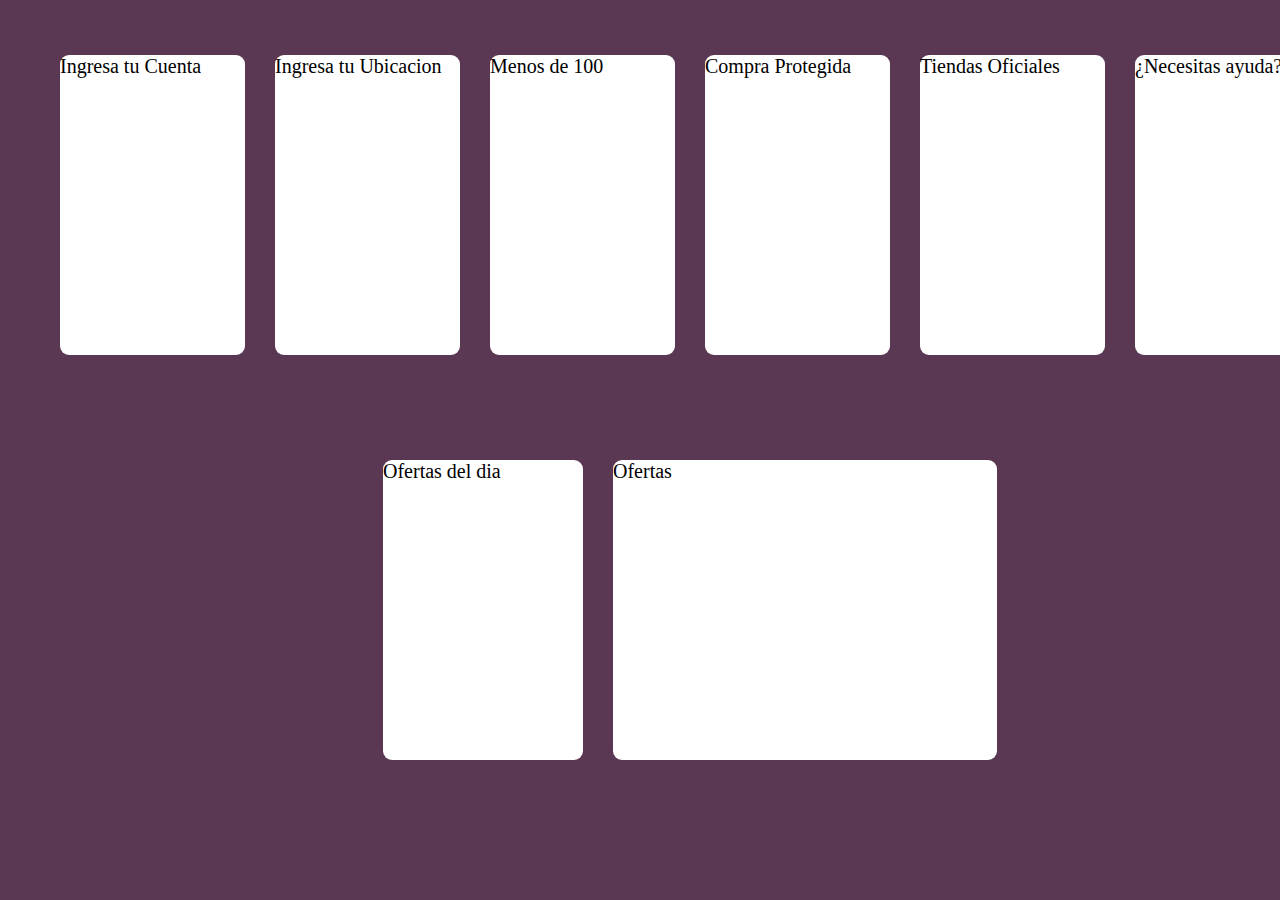
<file: tarjetas/index.html>
<!DOCTYPE html>
<html lang="es">
<head>
    <meta charset="UTF-8">
    <meta name="viewport" content="width=device-width, initial-scale=1.0">
    <title>Tarjetas</title>
    <link rel="stylesheet" href="./estilos.css">
</head>
<body>
    <main style="background: rgb(90, 55, 82);height: 100vh;">
        <section class="contenedor">
            <article><p>Ingresa tu Cuenta</p></article>
            <article><p>Ingresa tu Ubicacion</p></article>
            <article><p>Menos de 100</p></article>
            <article><p>Compra Protegida</p></article>
            <article><p>Tiendas Oficiales</p></article>
            <article><p>¿Necesitas ayuda?</p></article>
        </section>
        
        <section class="contenedor">
            <article ><p>Ofertas del dia</p></article>
            <article class="izquierda"><p>Ofertas</p></article>
        </section>

    </main>
</body>
</html>
</file>
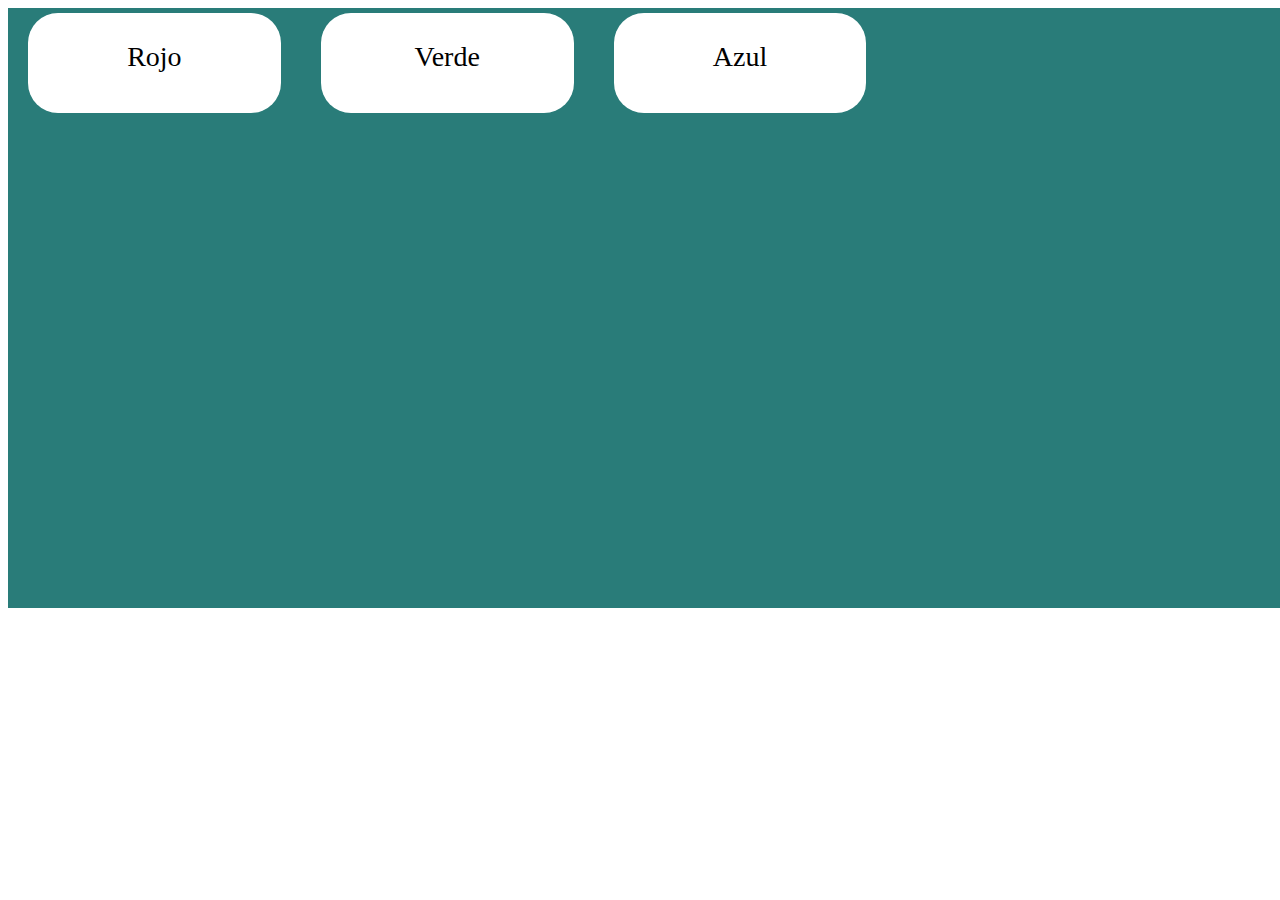
<file: practica/flex_direction/index.html>
<!DOCTYPE html>
<html lang="es">
<head>
    <meta charset="UTF-8">
    <meta name="viewport" content="width=device-width, initial-scale=1.0">
    <title>Document</title>
    <link rel="stylesheet" href="./estilos.css">
</head>
<body>
    <main class="contenedor">
        <article class="rojo"><p class="blanco">Rojo</p></article>
        <article class="verde"><p class="blanco">Verde</p></article>
        <article class="azul"><p class="blanco">Azul</p></article>
    </main>
</body>
</html>
</file>
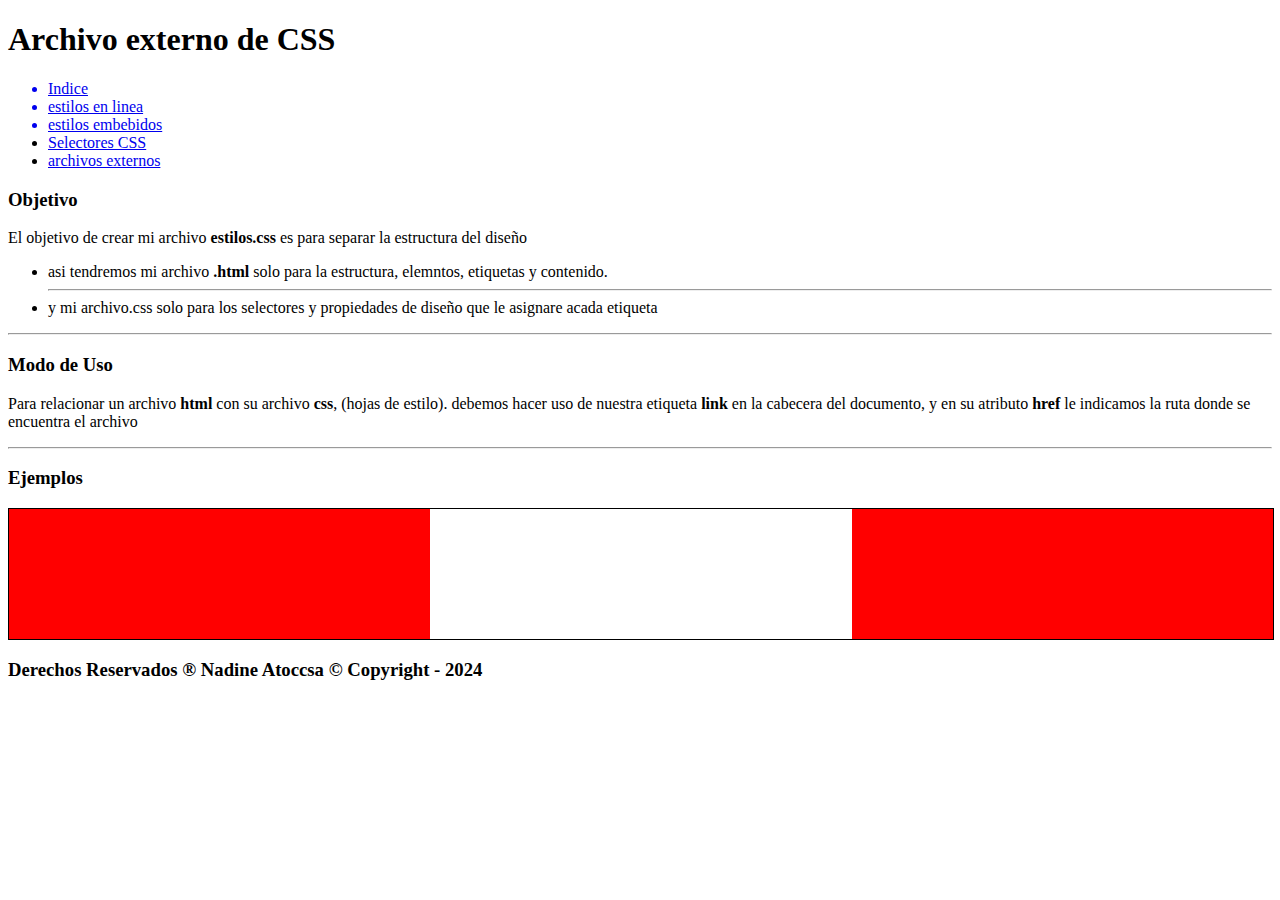
<file: archivo_externo.html>
<!DOCTYPE html>
<html lang="en">
<head>
    <meta charset="UTF-8">
    <meta name="viewport" content="width=device-width, initial-scale=1.0">
    <title>.::Archivo Externo de CSS::.</title>
    <link rel="stylesheet" href="./estilos.css">
</head>
<body>
    <header>
        <h1>Archivo externo de CSS</h1>
        <nav>
            <ul>
                <a href="./index.html"><li>Indice</li></a>
                <a href="./enlinea.html"><li>estilos en linea</li></a>
                <a href="./embebidos.html"><li>estilos embebidos</li></a>
                <a href="./Selectoress.html"><li>Selectores CSS</a>
                <a href="./archivo_externo.html"><li>archivos externos</li></a>
            </ul>
        </nav>
    </header>
    <main>
        <h3>Objetivo</h3>
        <p>El objetivo de crear mi archivo <b>estilos.css</b> es para separar la estructura del diseño</p>
        <ul>
            <li>asi tendremos mi archivo <b>.html </b>solo para la estructura, elemntos, etiquetas y contenido.</li>
        <hr> 
        <li>y mi archivo.css solo para los selectores y propiedades de diseño que le asignare acada etiqueta</li>
        </ul>
        <hr>
        <h3>Modo de Uso</h3>
        <p>
            Para relacionar un archivo <b>html</b> con su archivo <b>css</b>, (<span>hojas de estilo</span>). debemos hacer uso de nuestra etiqueta <b>link</b> en la cabecera del documento, y en su atributo <b>href</b> le indicamos la ruta donde se encuentra el archivo
        </p>
        <hr>
        <h3>Ejemplos</h3>
        <section class="caja">
            <article class="extremos"></article>
            <article class=""></article>
            <article class="extremos"></article>
        </section>
    </main>
    <footer>
        <h3>
            Derechos Reservados &#174 Nadine Atoccsa &copy Copyright - 2024
        </h3>
    </footer>
</body>
</html>
<!-- averiguar flexbox y grid -->
</file>
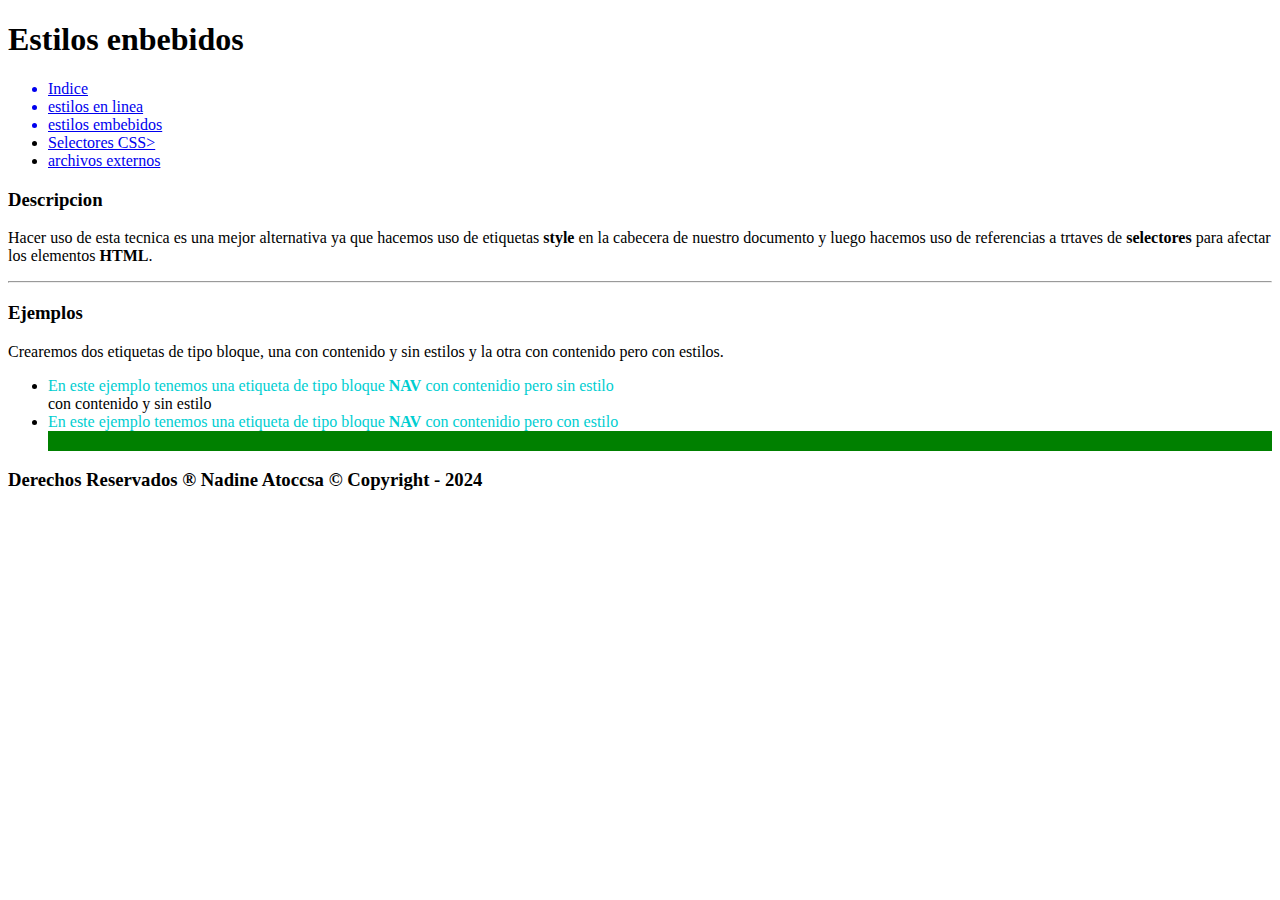
<file: embebidos.html>
<!DOCTYPE html>
<html lang="en">
<head>
    <meta charset="UTF-8">
    <meta name="viewport" content="width=device-width, initial-scale=1.0">
    <title>Enbebidos</title>
    <style>
        span{
            color:darkturquoise;
        }
        aside{
            background: green;
            height: 20px;
        }
    </style>
</head>
<body>
    <header>
        <h1>Estilos enbebidos</h1>
        <nav>
            <ul>
                <a href="./index.html"><li>Indice</li></a>
                <a href="./enlinea.html"><li>estilos en linea</li></a>
                <a href="./embebidos.html"><li>estilos embebidos</li></a>
                <a href="./Selectoress.html"><li>Selectores CSS></a>
                <a href="./archivo_externo.html"><li>archivos externos</li></a>
            </ul>
        </nav>
    </header>
    <main>
        <section>
            <h3>Descripcion</h3>
            <p>Hacer uso de esta tecnica es una mejor alternativa ya que hacemos uso de etiquetas <b>style</b> en la cabecera de nuestro documento y luego hacemos uso de referencias a trtaves de <b>selectores</b> para afectar los elementos <b>HTML</b>.</p>
        </section>
        <hr>
        <section>
            <h3>Ejemplos</h3>
            <p>Crearemos dos etiquetas de tipo bloque, una con contenido  y sin estilos y la otra con contenido pero con estilos.</p>
            <ul>
                <li>
                    <span>En este ejemplo tenemos una etiqueta de tipo bloque <b>NAV</b> con contenidio pero sin estilo</span>
                    <nav>con contenido y sin estilo</nav>
                </li>
                <li>
                    <span>En este ejemplo tenemos una etiqueta de tipo bloque <b>NAV</b> con contenidio pero con estilo</span>
                    <aside></aside>
                </li>
            </ul>
        </section>
    </main>
    <footer>
        <h3>
            Derechos Reservados &#174 Nadine Atoccsa &copy Copyright - 2024
        </h3>
    </footer>
</body>
</html>

<!-- renderizado accion del anvegador que hace al leer un archivo html, lo lee y ejecuta las instrucciones -->
</file>
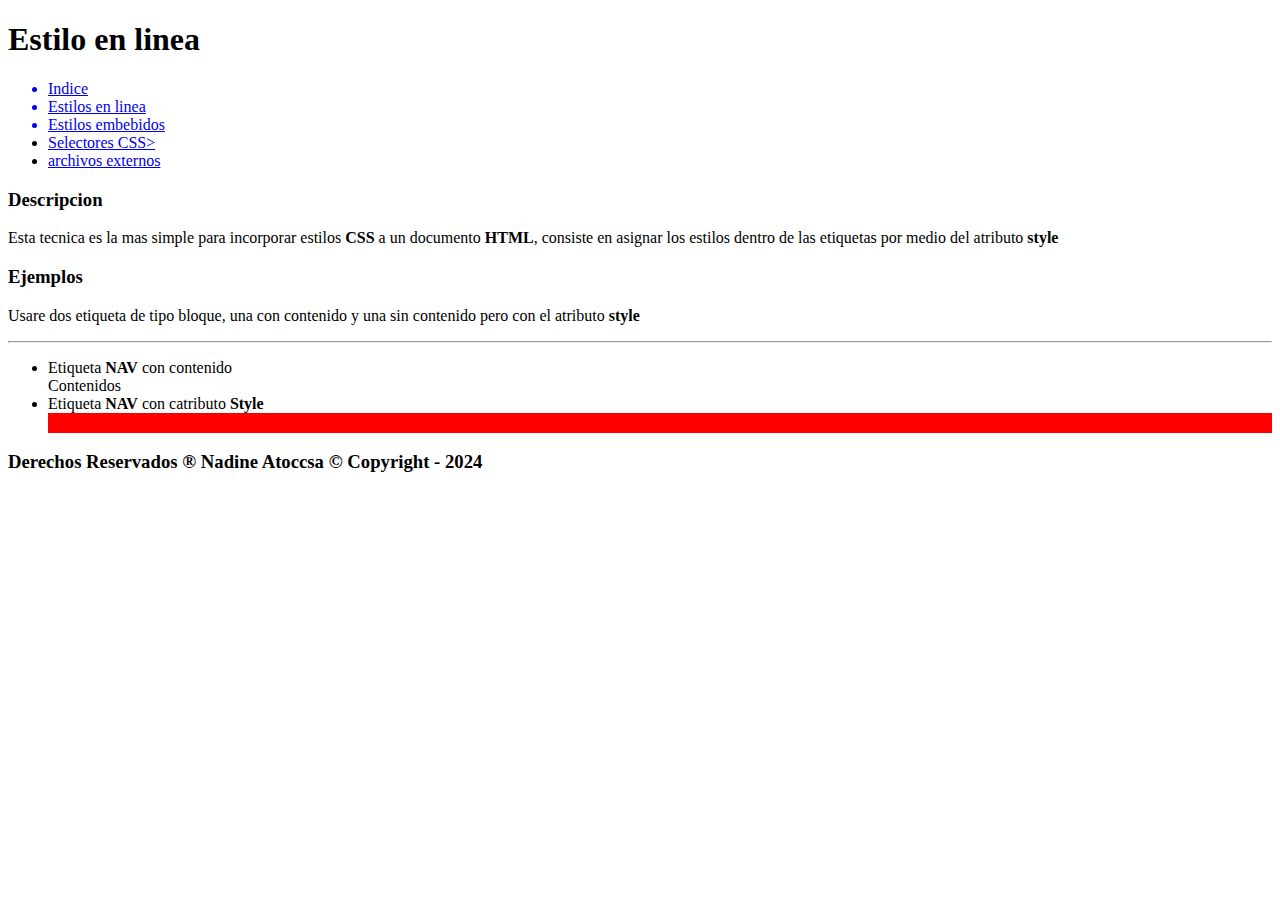
<file: enlinea.html>
<!DOCTYPE html>
<html lang="en">
<head>
    <meta charset="UTF-8">
    <meta name="viewport" content="width=device-width, initial-scale=1.0">
    <title>Document</title>
</head>
<body>
    <header>
        <h1>Estilo en linea</h1>
        <nav>
            <ul>
                <a href="./index.html"><li>Indice</li></a>
                <a href="./enlinea.html"><li>Estilos en linea</li></a>
                <a href="./embebidos.html"><li>Estilos embebidos</li></a>
                <a href="./Selectoress.html"><li>Selectores CSS></a>
                <a href="./archivo_externo.html"><li>archivos externos</li></a>
            </ul>
        </nav>
    </header>
    <main>
        <section>
            <h3>Descripcion</h3>
            <p>Esta tecnica es la mas simple para incorporar estilos <b>CSS</b> a un documento <b>HTML</b>, consiste en asignar los estilos dentro de las etiquetas por medio del atributo <b>style</b></p>
        </section>
        <section>
            <h3>Ejemplos</h3>
            <p>Usare dos etiqueta de tipo bloque, una con contenido y una sin contenido pero con el atributo <b>style</b></p>
            <hr>
            <ul>
                <li>
                    <span>Etiqueta <b>NAV</b> con contenido</span>
                    <nav>Contenidos</nav>
                </li>
                <li>
                    <span>Etiqueta <b>NAV</b> con catributo <b>Style</b></span>
                    <nav style="background: red; height:20px;"></nav>
                </li>
            </ul>
        </section>
    </main>
    <footer>
        <h3>
            Derechos Reservados &#174 Nadine Atoccsa &copy Copyright - 2024
        </h3>
    </footer>
</body>
</html>
</file>
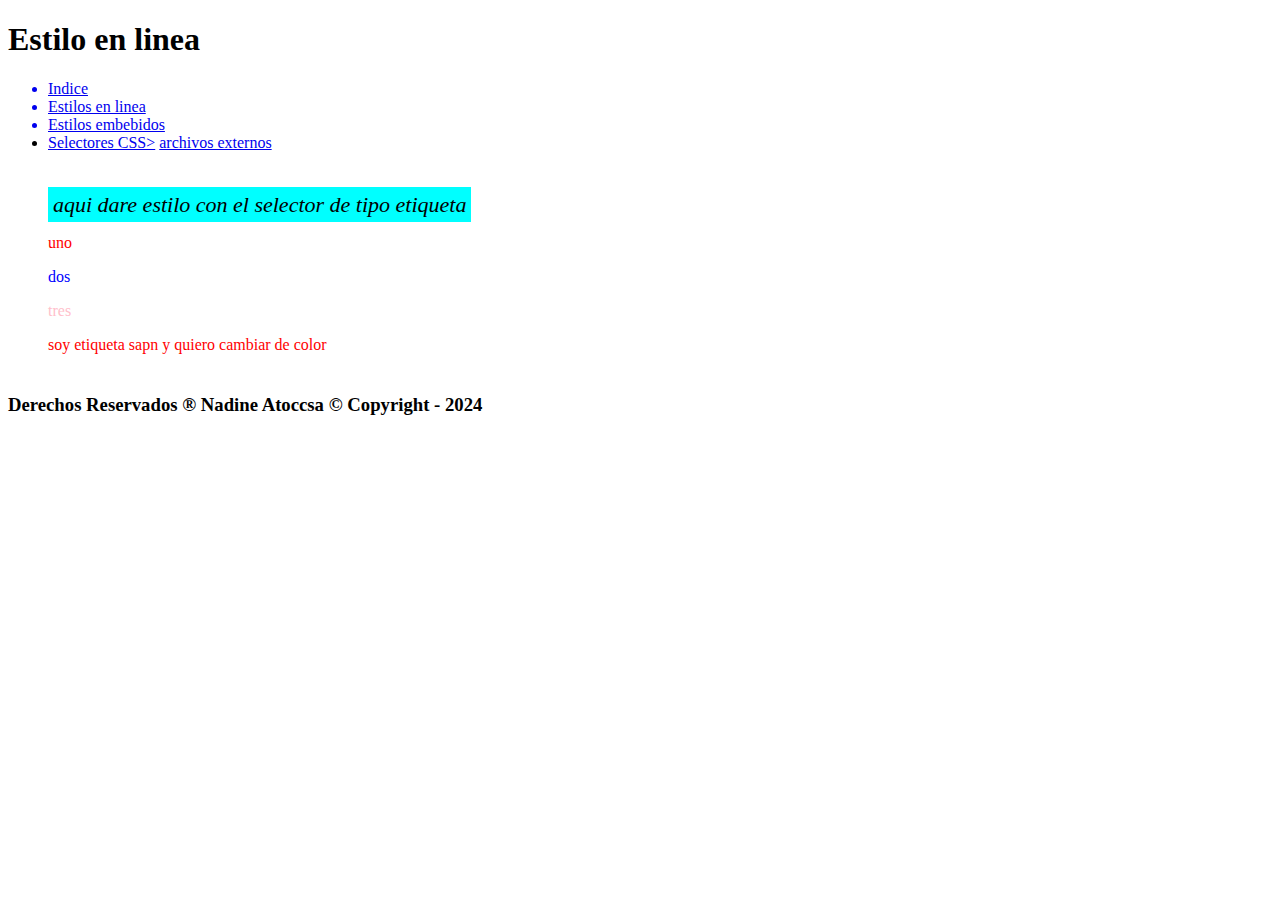
<file: selectores.html>
<!DOCTYPE html>
<html lang="en">
<head>
    <meta charset="UTF-8">
    <meta name="viewport" content="width=device-width, initial-scale=1.0">
    <title>Document</title>
    <style>
        span{
            color: black;
            font-size: 22px;
            font-style: italic;
            background-color: aqua;
            padding:5px;
            border: 4px inherit black;
        }
        main{
            margin: 40px;
        }
        #texto_rojo{
            color: red;
        }
        .texto_azul{
            color: blue;
        }
        .texto_verde{
            color: pink;
        }

    </style>
</head>
<body>
    <header>
        <h1>Estilo en linea</h1>
        <nav>
            <ul>
                <a href="./index.html"><li>Indice</li></a>
                <a href="./enlinea.html"><li>Estilos en linea</li></a>
                <a href="./embebidos.html"><li>Estilos embebidos</li></a>
                <a href="./Selectoress.html"><li>Selectores CSS></a>
                <a href="./archivo_externo.html">archivos externos</a>
            </ul>
        </nav>
    </header>
    <main>
        <span>aqui dare estilo con el selector de tipo etiqueta</span>
        <p id="texto_rojo">uno</p>
        <p class="texto_azul">dos</p>
        <p class="texto_verde">tres</p>
        <nav id="texto_rojo">soy etiqueta sapn y quiero cambiar de color</nav>
    </main>
    <footer>
        <h3>
            Derechos Reservados &#174 Nadine Atoccsa &copy Copyright - 2024
        </h3>
    </footer>
</body>
</html>

<!-- espacio entre borde y texto se lñe conoce como padding 
el borde se le conoce como border
espacio entre etiquetas o cajitas se le conoce como margin
-->
<!-- 
nombre de etiqueta es selector de etiqueta, ejmpl (nav {})
para clase es un punto (.) se puede aplicar para varios elementos 
para id es (#) y es solo para un elemento , es unico no se puede repetir-->
</file>
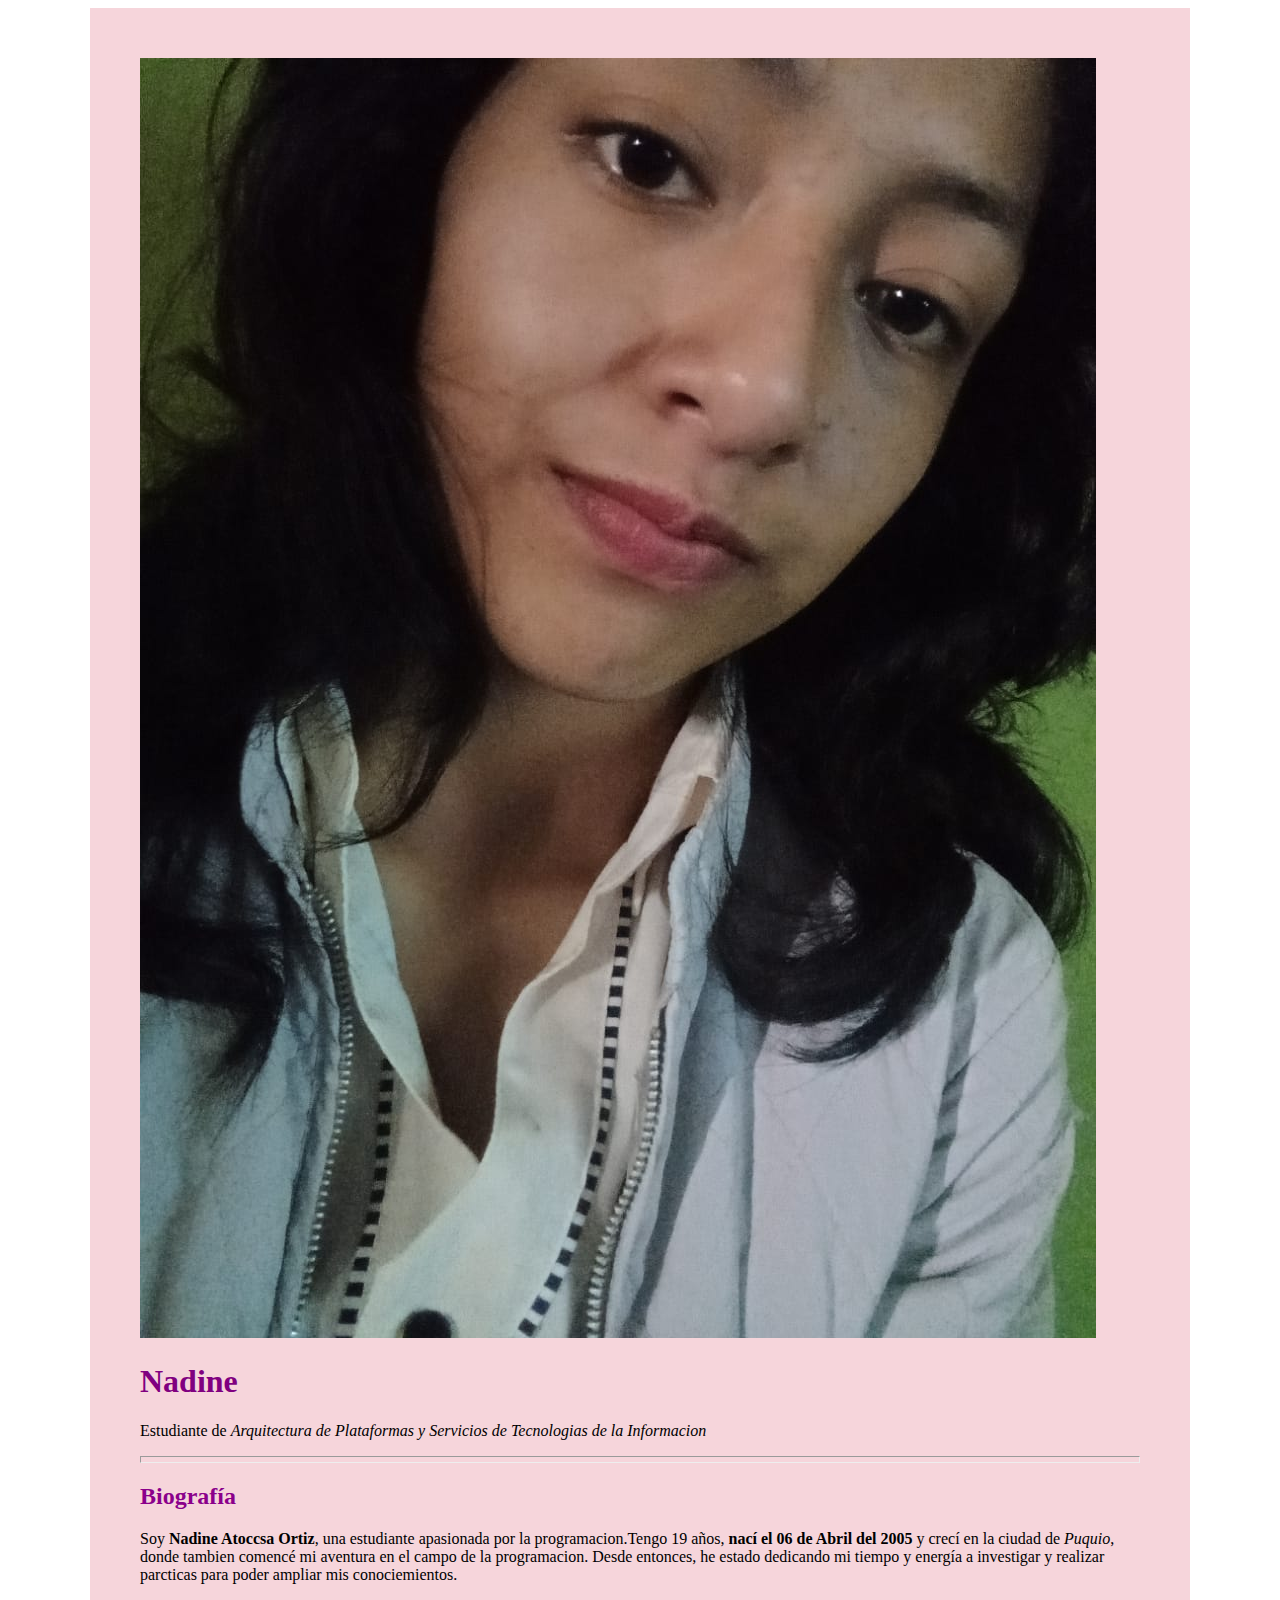
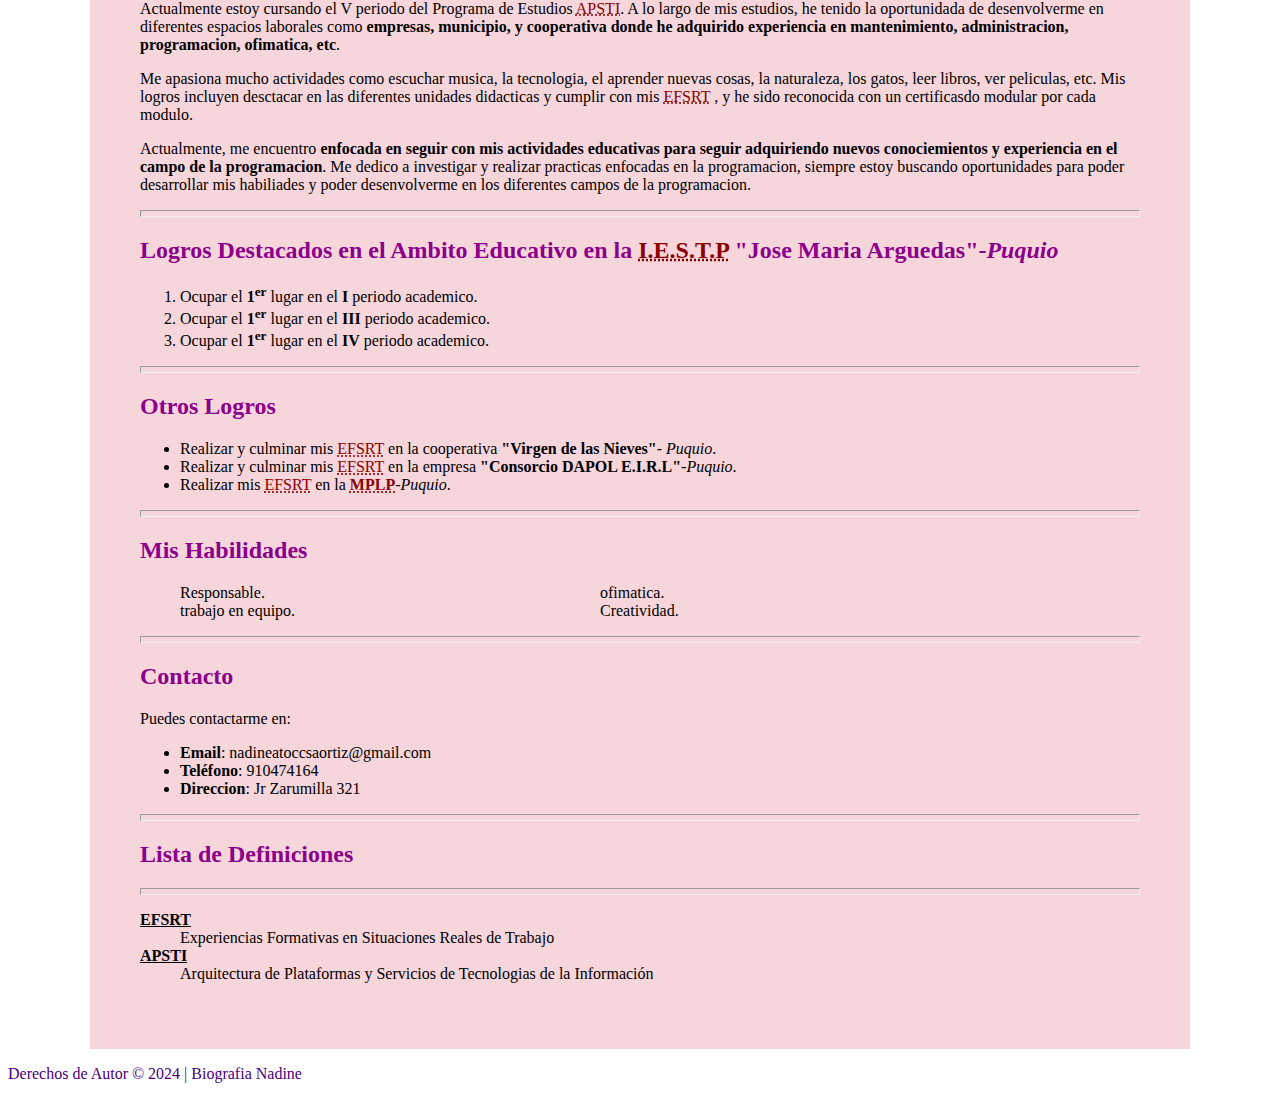
<file: practica/Biografia_style.html>
<!DOCTYPE html>
<html lang="es-PE">
<!--encabezado-->
<head>
<meta charset="UTF-8">
<meta name="viewport" content="width=device-width, initial-scale=1.0">
<title>Biografía Personal</title>
<style>
    .container {
        background-color: rgb(246, 213, 219);
        max-width: 1000px;
        margin: 0 auto;
        padding: 50px;
        font-style:unset;
    } 
    .column-list {
        columns: 3; /* Número de columnas */
        column-gap: 300px; /* Espacio entre columnas */
    }
    h1{
        color: purple;
    }
    h2{
        color: darkmagenta;
    }
    abbr{
        color: darkred;
    }
    .texto_morado{
        color: indigo;
    }
    hr{
        color: cyan;
        height: 5px;
    }

</style>
</head>
<!--cuerpo-->
<body>
<div class="container">
    <div class="image-container">
        <img src="img/yo.jpeg" alt="Tu Nombre">
    </div>

    <h1>Nadine</h1>
    <p>Estudiante de <i>Arquitectura de Plataformas y Servicios de Tecnologias de la Informacion</i> </p>
    <hr/>
    <h2>Biografía</h2>
    <p>Soy <b>Nadine Atoccsa Ortiz</b>, una estudiante apasionada por la programacion.Tengo 19 años, <b>nací el 06 de Abril del 2005</b> y crecí en la ciudad de <i>Puquio</i>, donde tambien comencé mi aventura en el campo de la programacion. Desde entonces, he estado dedicando mi tiempo y energía a investigar y realizar parcticas para poder ampliar mis conociemientos.</p>
    <p>Actualmente estoy cursando el V periodo del Programa de Estudios <abbr title="Arquitectura de Plataformas y Servicios de Tecnologias de la Información">APSTI</abbr>. A lo largo de mis estudios, he tenido la oportunidada de desenvolverme en diferentes espacios laborales como <b> empresas, municipio, y cooperativa donde he adquirido experiencia en mantenimiento, administracion, programacion, ofimatica, etc</b>.</p>
    <p>Me apasiona mucho actividades como escuchar musica, la tecnologia, el aprender nuevas cosas, la naturaleza, los gatos, leer libros, ver peliculas, etc. Mis logros incluyen desctacar en las diferentes unidades didacticas y cumplir con mis <abbr title="Experiencias Formativas en Situaciones Reales de Trabajo">EFSRT</abbr> , y he sido reconocida con un certificasdo modular por cada modulo.</p>
    <p>Actualmente, me encuentro <b>enfocada en seguir con mis actividades educativas para seguir adquiriendo nuevos conociemientos y experiencia en el campo de la programacion</b>. Me dedico a investigar y realizar practicas enfocadas en la programacion, siempre estoy buscando oportunidades para poder desarrollar mis habiliades y poder desenvolverme en los diferentes campos de la programacion.</p>
    <hr/>
    <h2>Logros Destacados en el Ambito Educativo en la <abbr title="Institucion de Educacion Superior Tecnologico Publico">I.E.S.T.P</abbr> "Jose Maria Arguedas"-<i>Puquio</i></h2>
        <ol>
            <li>Ocupar el <b>1<sup>er</sup></b> lugar en el <b>I</b> periodo academico.</li>
            <li>Ocupar el <b>1<sup>er</sup></b> lugar en el <b>III</b> periodo academico.</li>
            <li>Ocupar el <b>1<sup>er</sup></b> lugar en el <b>IV</b> periodo academico.</li>
        </ol>
    <hr/>
    <h2>Otros Logros</h2>
        <ul>
            <li>Realizar y culminar mis <abbr title= "Experiencias Formativas en Situaciones Reales de Trabajo">EFSRT</abbr> en la cooperativa <b>"Virgen de las Nieves"</b>- <i>Puquio</i>.</li>
            <li>Realizar y culminar mis <abbr title="Experiencias Formativas en Situaciones Reales de Trabajo">EFSRT</abbr> en la empresa <b>"Consorcio DAPOL E.I.R.L"</b>-<i>Puquio</i>.</li>
            <li>Realizar mis <abbr title="Experiencias Formativas en Situaciones Reales de Trabajo">EFSRT</abbr> en la <abbr title="Municipalidad Provincial Lucanas Puquio"><b>MPLP</b></abbr>-<i>Puquio</i>.</li>
        </ul>
    <hr/>
    <h2>Mis Habilidades</h2>
        <ol class="column-list">
            <l1>Responsable.   </l1>
            <l1>trabajo en equipo.   </l1>
            <l1>ofimatica.   </l1>
            <l1>Creatividad.   </l1>
        </ol>
    <hr/>
    <h2>Contacto</h2>
    <p>Puedes contactarme en:</p>
    <ul>
        <li> <b>Email</b>: nadineatoccsaortiz@gmail.com</li>
        <li> <b>Teléfono</b>: 910474164</li>
        <li> <b>Direccion</b>: Jr Zarumilla 321</li>
    </ul>
    <hr/>
    <h2>Lista de Definiciones</h2>
    <hr/>
        <dl>
            <dt><ins><b>EFSRT</b></ins></dt>
            <dd>Experiencias Formativas en Situaciones Reales de Trabajo</dd>
            <dt><ins><b>APSTI</b></ins></dt>
            <dd>Arquitectura de Plataformas y Servicios de Tecnologias de la Información</dd>
</div>
</body>
<!-- pie de pagina -->
<footer class="texto_morado">
    <p>Derechos de Autor &copy; 2024 | Biografia Nadine</p>
</footer>
</html>
</file>
<file: tarjetas/estilos.css>
*{
    padding: 0;
    margin: 0;
}
.contenedor{
    width: 100%;
    height: 400px;
    padding-left: 50px;
    padding-right: 50px;
    padding-top: 5px;
    display: flex;
    /* flex-wrap: wrap; */
    justify-content: center;
    align-items: center;
    gap: 10px;
}
article{
    background: white;
    width: 200px;
    height: 300px;
    text-align: center;
    font-size: 20px;
    margin: 10px;
    border-radius: 9px;
    display: flex;
}

.izquierda{
    width: 30%;
    height: 20;
}
main{
    background-color: rgb(90, 55, 82);
}
</file>
<file: practica/flex_direction/estilos.css>
.contenedor{
    background: rgb(41,124 , 121);
    width: 100%;
    height: 600px;
    padding-left: 15px;
    display: flex;
    flex-wrap: wrap;
    gap: 10px 30px;
}
article{
    background: white;
    width: 20%;
    height: 100px;
    text-align: center;
    font-size: 28px;
    margin: 5px;
    border-radius: 30px;
    cursor: pointer;
    transition: all 0.5s ease-out;
}

.rojo:hover{
    background: red;
    width: 30%;
    box-shadow: 5px 15px 20px rgb(158, 62, 62);
    rotate: -90deg;
}
.verde:hover{
    background: green;
    width: 30%;
    box-shadow: 5px 15px 20px rgb(113, 176, 121);
    rotate: 360deg;
}
.azul:hover{
    background: blue;
    width: 30%;
    box-shadow: 5px 15px 20px rgb(63, 51, 141);
    rotate: -180deg;
}
.blanco{
    background: rgba(0, 0, 0, 0);
    color: black;
}
.blanco:hover{
    color: white;
}

/* primer gap espacio entre filas segundo gap es el espacio entre  
cambiar cursor cursor: pointer
rotate para que gire es en el hover y rotate en el article es para que se gire y se quede en esa posicion*/
</file>
<file: estilos.css>
.caja{
    width:100%;
    display: flex;
    flex-direction: row;
    border: 1px solid black;
}
article{
    height: 130px;
    width: 34%;
}
.extremos{
    background: red;

}
</file>
